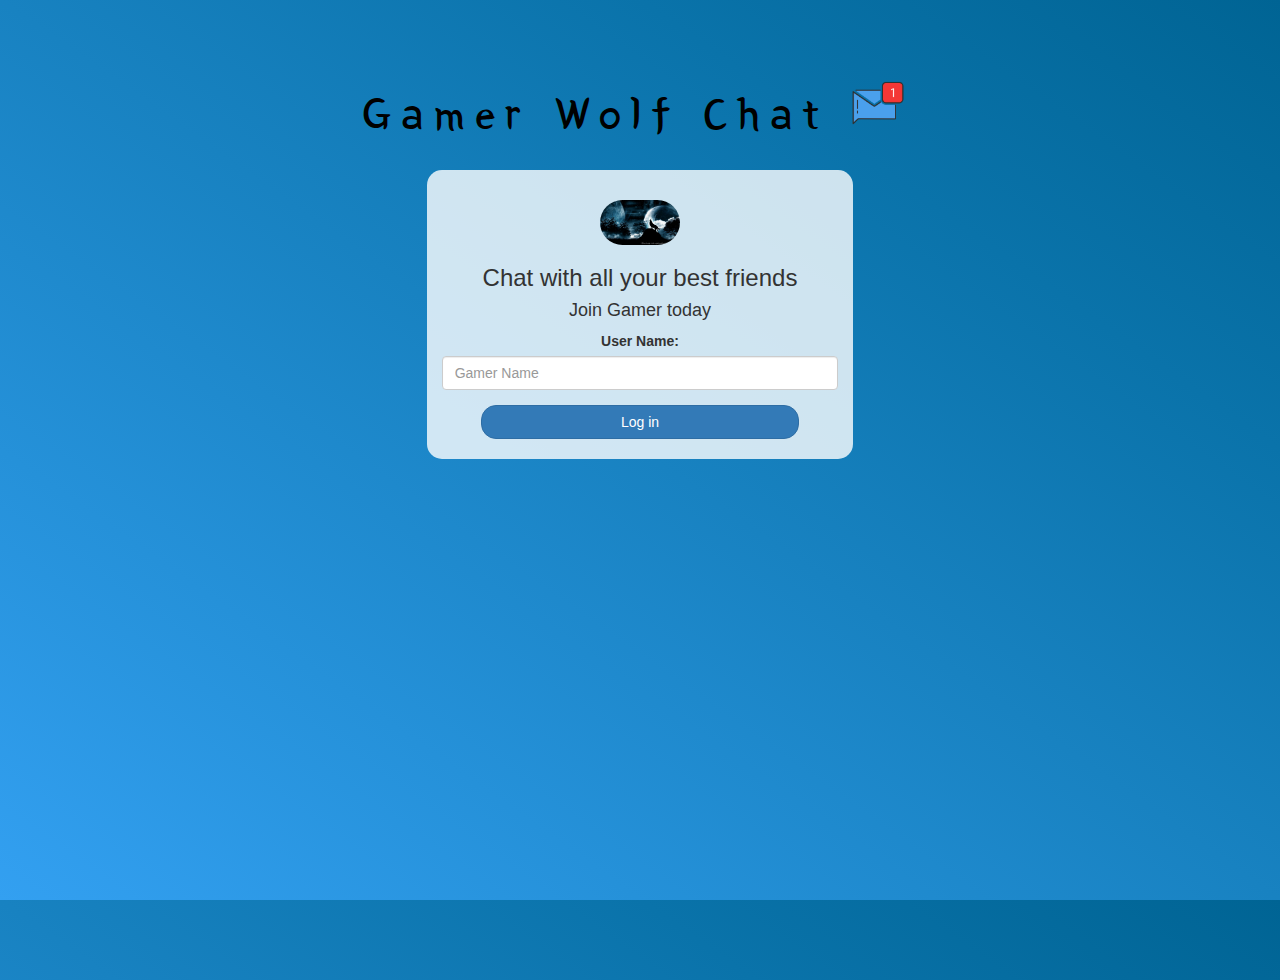
<file: index.html>
<!DOCTYPE html>
<html>
<head>
<title>Gamer Wolf Chat</title>
<link href="https://fonts.googleapis.com/css?family=Yeon+Sung&display=swap" rel="stylesheet"><meta name="viewport" content="width=device-width, initial-scale=1">

<link rel="stylesheet" href="https://maxcdn.bootstrapcdn.com/bootstrap/3.4.0/css/bootstrap.min.css">
<script src="https://ajax.googleapis.com/ajax/libs/jquery/3.4.1/jquery.min.js"></script>
<script src="https://maxcdn.bootstrapcdn.com/bootstrap/3.4.0/js/bootstrap.min.js"></script>

<link rel="stylesheet" type="text/css" href="style.css">
<script src="Gamer.js"></script>
</head>
<body>
<center>
<h1 class="header">	
Gamer Wolf Chat	<sup>
<img src="m2.png">
</sup>
</h1>
<div class="col-lg-4 col-md-6 col-sm-6 col-xs-11 login_div">
<img src="woofdoof.jpg" class="logo">
<h3 >Chat with all your best friends</h3>
<h4 >Join Gamer today</h4>
<div class="form-group">
<label >User Name:</label>
<input type="text" id="user_name" class="form-control" placeholder="Gamer Name">

</div>
<button id="login_button" class="btn btn-primary" onclick="adduser()">Log in</button>
<br><br>
</div>
</center>
</body>
</html>
</file>
<file: style.css>
html, body
{
  height: 100%;
  margin: 0;
}

body
{
background-image: linear-gradient(to right top, #33a0f1, #2591d9, #1882c1, #0a73aa, #006494);
}

.header
{
	color: rgb(0, 0, 0);font-family: 'Yeon Sung';font-size: 45px;letter-spacing: 10px;margin-top: 80px;
}
.header img
{
	width: 80px;margin-left: -15px;
}

.login_div
{
	background: rgba(255,255,255,0.8);float: none;border-radius: 15px;
}

.logo
{
	width: 80px;margin-top: 30px;border-radius: 40px;
}

#login_button
{
	width: 80%;border-radius: 15px;
}

.room_name
{
	cursor: pointer;
	font-size: 20px;
}


#logout
{
	font-size: 20px; float: right;
}


#output
{
	padding: 10px; width:80%;background: rgba(255,255,255,0.8);border-radius: 15px;
}

.input_div_room_page
{
	width: 80%;
}

.input_div label
{
	color: white;font-size: 20px;
}


.input_div_message_page
{
	position: fixed;bottom: 0px;width: 100%;background: rgba(255,255,255,0.8);
}
.input_div_message_page label
{
	color: black;
}
.input_div_message_page #msg
{
	width: 80%;
}
.input_div_message_page button
{
	margin-top: 15px;
	width: 50%; 
}
.color_white
{
	color: white
}

.user_tick
{
	width:20px;
}
.message_h4
{
	padding-left:5px;color:grey;
}
</file>
